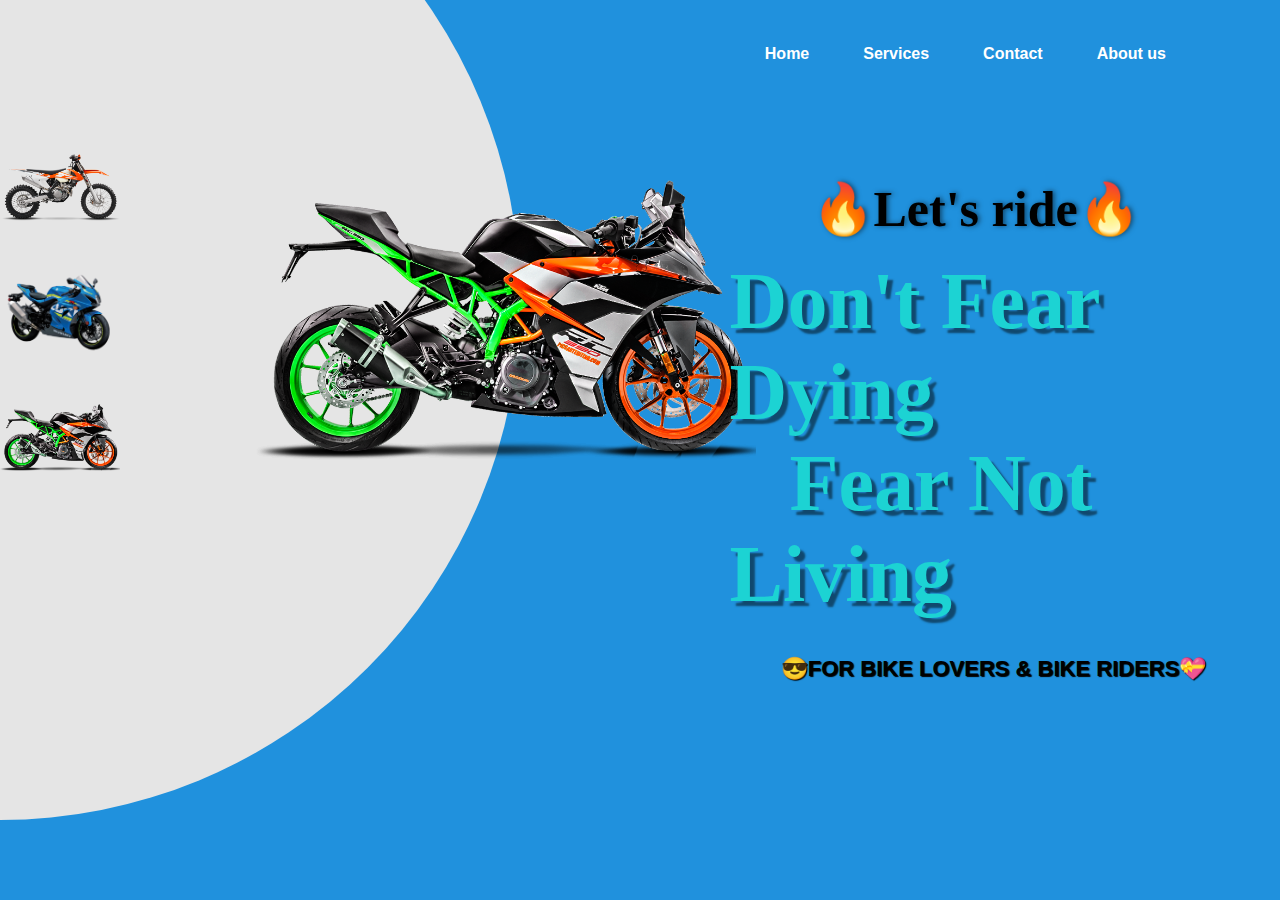
<file: index.html>
<!DOCTYPE html>
<html lang="en">
<head>
    <meta charset="UTF-8">
    <meta name="viewport" content="width=device-width, initial-scale=1.0">
    <link rel="stylesheet" href="style.css">
    <title>bike</title>
</head>
<body>
    <div class="container">
        <div class="path"></div>
        <ul>
            <li><a href="https://www.ktmgroups.com/"">Home</a></li>
            <li><a href="https://www.mechanicadvisor.com/ktm-motorcycle-repair-shops"">Services</a></li>
            <li><a href="https://www.ktm.com/en-us/contact.html"">Contact</a></li>
            <li><a href="https://moneyinc.com/ktm-motorcycles/"">About us</a></li>
        </ul>
        <div class="thumbnail">
        <li><img src="R.png" onclick="big('R.png');path('#e5e5e5e5');bg ('purple')"></li>
        <li><img src="bike6.png" onclick="big('bike6.png');path('white');bg ('linear-gradient(70deg,yellow,green)')"></li>
        <li><img src="th.png" onclick="big('th.png');path('#e5e5e5e5');bg ('rgba(255,0,0,0.8)')"></li>
        </div>
    </div>
    <div class="big-image">
        <img src="th.png" class="big">
    </div>
    <div class="content">
        <p>&#x1F525;Let's ride&#x1F525;</p><br>
        <h1>Don't Fear Dying<br>&nbsp; &nbsp;Fear Not Living</h1><br><br>
        <h5>&#x1F60E;For Bike Lovers & Bike Riders&#x1F49D;</h5>
    </div>
    </div>
    </body>
    <script>
        function big(img){
            document.querySelector('.big').src=img;
        }
        function path(color){
            const path=document.querySelector('.path');
            path.style.background = color;
        }
        function bg(background){
            const bg=document.querySelector('.container');
            bg.style.background = background;
        }
        </script>
</html>
</file>
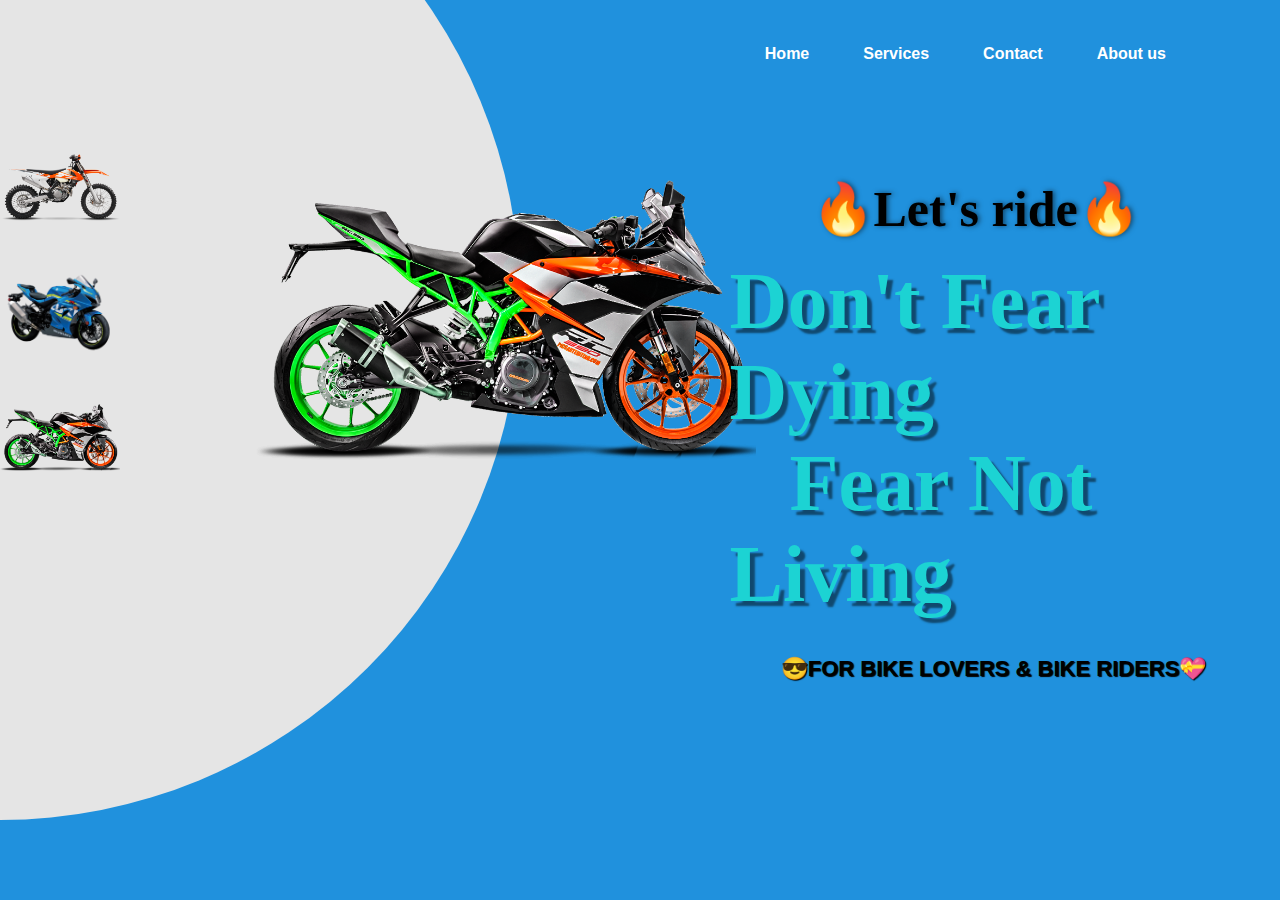
<file: bike.html>
<!DOCTYPE html>
<html lang="en">
<head>
    <meta charset="UTF-8">
    <meta name="viewport" content="width=device-width, initial-scale=1.0">
    <link rel="stylesheet" href="style.css">
    <title>bike</title>
</head>
<body>
    <div class="container">
        <div class="path"></div>
        <ul>
            <li><a href="https://www.ktmgroups.com/"">Home</a></li>
            <li><a href="https://www.mechanicadvisor.com/ktm-motorcycle-repair-shops"">Services</a></li>
            <li><a href="https://www.ktm.com/en-us/contact.html"">Contact</a></li>
            <li><a href="https://moneyinc.com/ktm-motorcycles/"">About us</a></li>
        </ul>
        <div class="thumbnail">
        <li><img src="R.png" onclick="big('R.png');path('#e5e5e5e5');bg ('purple')"></li>
        <li><img src="bike6.png" onclick="big('bike6.png');path('white');bg ('linear-gradient(70deg,yellow,green)')"></li>
        <li><img src="th.png" onclick="big('th.png');path('#e5e5e5e5');bg ('rgba(255,0,0,0.8)')"></li>
        </div>
    </div>
    <div class="big-image">
        <img src="th.png" class="big">
    </div>
    <div class="content">
        <p>&#x1F525;Let's ride&#x1F525;</p><br>
        <h1>Don't Fear Dying<br>&nbsp; &nbsp;Fear Not Living</h1><br><br>
        <h5>&#x1F60E;For Bike Lovers & Bike Riders&#x1F49D;</h5>
    </div>
    </div>
    </body>
    <script>
        function big(img){
            document.querySelector('.big').src=img;
        }
        function path(color){
            const path=document.querySelector('.path');
            path.style.background = color;
        }
        function bg(background){
            const bg=document.querySelector('.container');
            bg.style.background = background;
        }
        </script>
</html>
</file>
<file: style.css>
*{
    margin: 0;
    padding: 0;
}
.container{
    width: 100%;
    height: 100vh;
    background: rgb(32, 145, 221);
}
ul{
    position: absolute;
    top: 5%;
    right: 5%;
}
ul li{
    list-style: none;
    display: inline-block;
    margin-right: 50px;
}
ul li a{
    text-decoration: none;
    font-family: sans-serif;
    font-weight: 600;
    color: white;

}
.thumbnail{
    padding-top: 7%;
}
.thumbnail li{
    list-style: none;
    position: relative;
    margin-top: 50px;
}
.thumbnail img{
    display: block;
    max-width: 120px;
    transition: 0.5s;
}
.thumbnail img:hover{
    transform: translateX(30px);
    transition: 0.5s;
}
.big-image img{
position: absolute;
left: 20%;
top: 20%;
max-width: 500px;
max-height: 300px;
}
.content{
    position: absolute;
    cursor: pointer;
    max-width: 40%;
    right: 3%;
    top: 20%;
}
.content p{
    color: black;
    font-size: 50px;
    font-weight: 700;
    text-shadow: 2px 0px 5px rgba(0,0,0, 0.5);
    font-family: cursive;
    margin-left: 16%;
}
.content h1{
    font-size: 80px;
    font-weight: 600;
    font-family: fantasy;
    color: rgb(28,211,211);
    text-shadow: 5px 5px 2px rgba(0,0,0, 0.5);
}
.content h5{
    font-size: 22px;
    font-weight: bold;
    color: black;
    font-family: sans-serif;
    text-shadow: 1px 1px 1px black;
    text-transform: uppercase;
    margin-left: 10%;
}
.path{
    position: absolute;
    width: 100%;
    height: 100vh;
    background: #e5e5e5;
    clip-path: circle(520px at left 300px);
}
.product{
    list-style: none;
    display: none;
}
</file>
